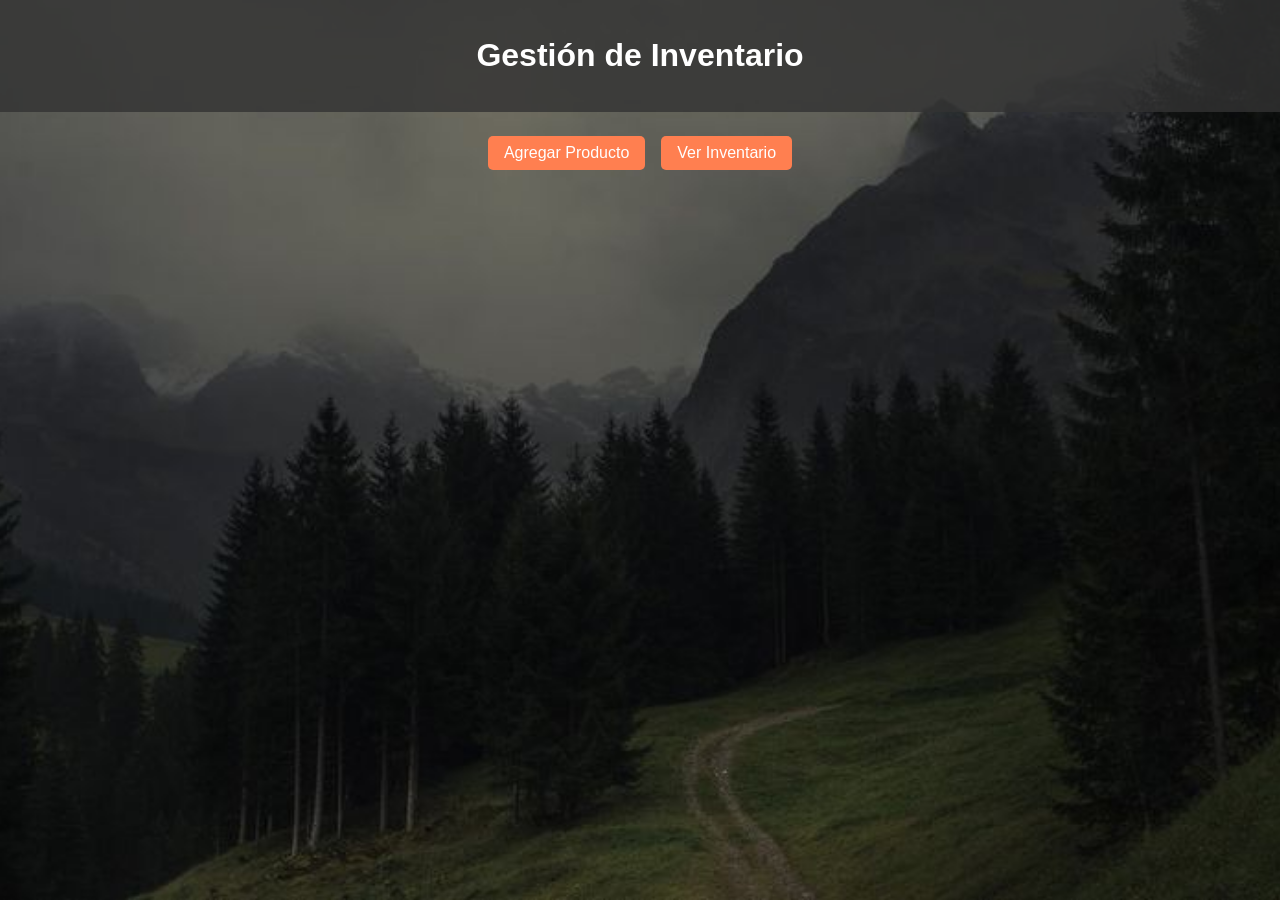
<file: index.html>
<!DOCTYPE html>
<html lang="es">
<head>
    <meta charset="UTF-8">
    <meta name="viewport" content="width=device-width, initial-scale=1.0">
    <title>Inventario</title>
    <link rel="stylesheet" href="proyectico.css">
</head>
<body>
    <header>
        <h1>Gestión de Inventario</h1>
    </header>
    <main>
        <section id="controls">
            <button onclick="showAddProductForm()">Agregar Producto</button>
            <button onclick="loadInventory()">Ver Inventario</button>
        </section>
        <section id="add-form-section" class="hidden">
            <form id="add-product-form">
                <h2 id="add-form-title">Agregar Producto</h2>
                <label for="name">Nombre:</label>
                <input type="text" id="name" required>
                
                <label for="price">Precio:</label>
                <input type="number" id="price" step="0.01" required>
                
                <label for="quantity">Cantidad:</label>
                <input type="number" id="quantity" required>
                
                <label for="category">Categoría:</label>
                <input type="text" id="category" required>
                
                <input type="hidden" id="product-id">
                
                <button type="button" onclick="handleAddProduct()">Guardar</button>
                <button type="button" onclick="hideForm()">Cancelar</button>
            </form>
        </section>
        <section id="update-form-section" class="hidden">
            <form id="update-product-form">
                <h2 id="update-form-title">Actualizar Producto</h2>
                <label for="update-name">Nombre:</label>
                <input type="text" id="update-name" required>
                
                <label for="update-price">Precio:</label>
                <input type="number" id="update-price" step="0.01" required>
                
                <label for="update-quantity">Cantidad:</label>
                <input type="number" id="update-quantity" required>
                
                <label for="update-category">Categoría:</label>
                <input type="text" id="update-category" required>
                
                <input type="hidden" id="update-id">
                
                <button type="button" onclick="handleUpdateProduct()">Actualizar</button>
                <button type="button" onclick="hideUpdateForm()">Cancelar</button>
            </form>
        </section>
        <section id="inventory-section" class="hidden">
            <h2>Inventario</h2>
            <input type="text" id="search" placeholder="Buscar por ID, Nombre o Categoría" oninput="searchInventory()">
            <table id="inventory-table">
                <thead>
                    <tr>
                        <th>ID</th> <!-- Nueva columna para ID -->
                        <th>Nombre</th>
                        <th>Precio</th>
                        <th>Cantidad</th>
                        <th>Categoría</th>
                        <th>Editar</th>
                        <th>Eliminar</th>
                    </tr>
                </thead>
                <tbody></tbody>
            </table>
        </section>
    </main>

    <div id="confirmation-modal" class="modal hidden">
        <div class="modal-content">
            <h2>Confirmar Eliminación</h2>
            <p>¿Estás seguro de que deseas eliminar este producto?</p>
            <button id="confirm-delete">Sí</button>
            <button id="cancel-delete">No</button>
        </div>
    </div>
    
    <script src="proyectico.js"></script>
</body>
</html>
</file>
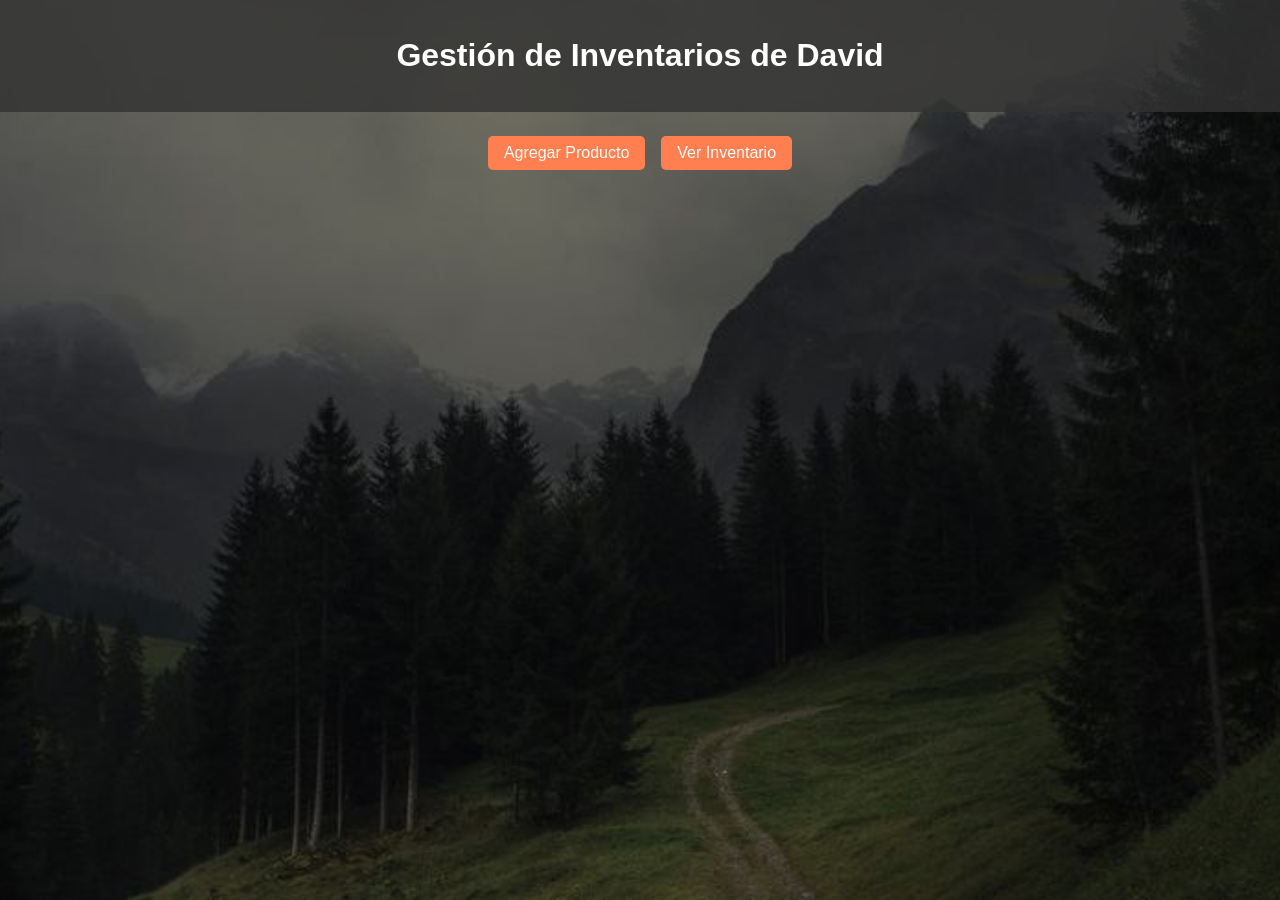
<file: proyectico.html>
<!DOCTYPE html>
<html lang="es">
<head>
    <meta charset="UTF-8">
    <meta name="viewport" content="width=device-width, initial-scale=1.0">
    <title>Mi Inventario</title>
    <link rel="stylesheet" href="proyectico.css">
</head>
<body>
    <header>
        <h1>Gestión de Inventarios de David</h1>
    </header>
    <main>
        <section id="controls">
            <button onclick="showAddProductForm()">Agregar Producto</button>
            <button onclick="loadInventory()">Ver Inventario</button>
        </section>
        <section id="add-form-section" class="hidden">
            <form id="add-product-form">
                <h2 id="add-form-title">Agregar Producto</h2>
                <label for="name">Nombre:</label>
                <input type="text" id="name" required>
                
                <label for="price">Precio:</label>
                <input type="number" id="price" step="0.01" required>
                
                <label for="quantity">Cantidad:</label>
                <input type="number" id="quantity" required>
                
                <label for="category">Categoría:</label>
                <input type="text" id="category" required>
                
                <input type="hidden" id="product-id">
                
                <button type="button" onclick="handleAddProduct()">Guardar</button>
                <button type="button" onclick="hideForm()">Cancelar</button>
            </form>
        </section>
        <section id="update-form-section" class="hidden">
            <form id="update-product-form">
                <h2 id="update-form-title">Actualizar Producto</h2>
                <label for="update-name">Nombre:</label>
                <input type="text" id="update-name" required>
                
                <label for="update-price">Precio:</label>
                <input type="number" id="update-price" step="0.01" required>
                
                <label for="update-quantity">Cantidad:</label>
                <input type="number" id="update-quantity" required>
                
                <label for="update-category">Categoría:</label>
                <input type="text" id="update-category" required>
                
                <input type="hidden" id="update-id">
                
                <button type="button" onclick="handleUpdateProduct()">Actualizar</button>
                <button type="button" onclick="hideUpdateForm()">Cancelar</button>
            </form>
        </section>
        <section id="inventory-section" class="hidden">
            <h2>Inventario</h2>
            <input type="text" id="search" placeholder="Buscar por ID, Nombre o Categoría" oninput="searchInventory()">
            <table id="inventory-table">
                <thead>
                    <tr>
                        <th>ID</th> <!-- Nueva columna para ID -->
                        <th>Nombre</th>
                        <th>Precio</th>
                        <th>Cantidad</th>
                        <th>Categoría</th>
                        <th>Editar</th>
                        <th>Eliminar</th>
                    </tr>
                </thead>
                <tbody></tbody>
            </table>
        </section>
    </main>

    <div id="confirmation-modal" class="modal hidden">
        <div class="modal-content">
            <h2>Confirmar Eliminación</h2>
            <p>¿Estás seguro de que deseas eliminar este producto?</p>
            <button id="confirm-delete">Sí</button>
            <button id="cancel-delete">No</button>
        </div>
    </div>
    
    <script src="proyectico.js"></script>
</body>
</html>
</file>
<file: proyectico.css>
html, body {
    height: 100%;
    margin: 0;
}

body {
    font-family: Arial, sans-serif;
    margin: 0;
    padding: 0;
    box-sizing: border-box;
    background-image: url('Estética Verde Oscuro.jfif');
    background-size: cover;
    background-position: center;
    color: #333;
    display: flex;
    flex-direction: column;
    min-height: 100vh;
}

header {
    background-color: rgba(51, 51, 51, 0.8);
    color: white;
    padding: 1em;
    text-align: center;
}

main {
    padding: 1em;
    display: flex;
    flex-direction: column;
    align-items: center;
    flex: 1;
}

#controls {
    display: flex;
    justify-content: center;
    flex-wrap: wrap;
}

button {
    margin: 0.5em;
    padding: 0.5em 1em;
    font-size: 1em;
    color: white;
    background-color: #ff7f50;
    border: none;
    border-radius: 5px;
    cursor: pointer;
    transition: background-color 0.3s;
}

button:hover {
    background-color: #ff6347;
}

form {
    margin: 1em 0;
    width: 100%;
    max-width: 600px;
    padding: 1em;
    border-radius: 8px;
    box-shadow: 0 0 10px rgba(0, 0, 0, 0.3);
    background-color: rgba(255, 255, 255, 0.8);
}

label {
    display: block;
    margin: 0.5em 0 0.2em;
    color: #333;
}

input {
    margin-bottom: 1em;
    padding: 0.5em;
    width: 100%;
    box-sizing: border-box;
    border: 1px solid #ccc;
    border-radius: 4px;
    background-color: #ffffff;
}

.hidden {
    display: none;
}

#inventory-section {
    width: 100%;
    max-width: 800px;
    margin: 1em 0;
    padding: 1em;
    border-radius: 8px;
    background-color: rgba(255, 255, 255, 0.8);
    box-shadow: 0 0 10px rgba(0, 0, 0, 0.3);
}

#search {
    margin-bottom: 1em;
    padding: 0.5em;
    width: 100%;
    box-sizing: border-box;
    border: 1px solid #ccc;
    border-radius: 4px;
    background-color: #ffffff;
}

table {
    width: 100%;
    border-collapse: collapse;
    background-color: #ffffff;
}

th, td {
    border: 1px solid #ddd;
    padding: 0.5em;
    text-align: left;
    background-color: #f9f9f9;
}

.modal {
    position: fixed;
    top: 0;
    left: 0;
    width: 100%;
    height: 100%;
    background: rgba(0, 0, 0, 0.5);
    display: flex;
    align-items: center;
    justify-content: center;
    z-index: 1000;
}

.modal-content {
    background: #fff;
    padding: 20px;
    border-radius: 8px;
    width: 300px;
    text-align: center;
}

.hidden {
    display: none;
}
</file>
